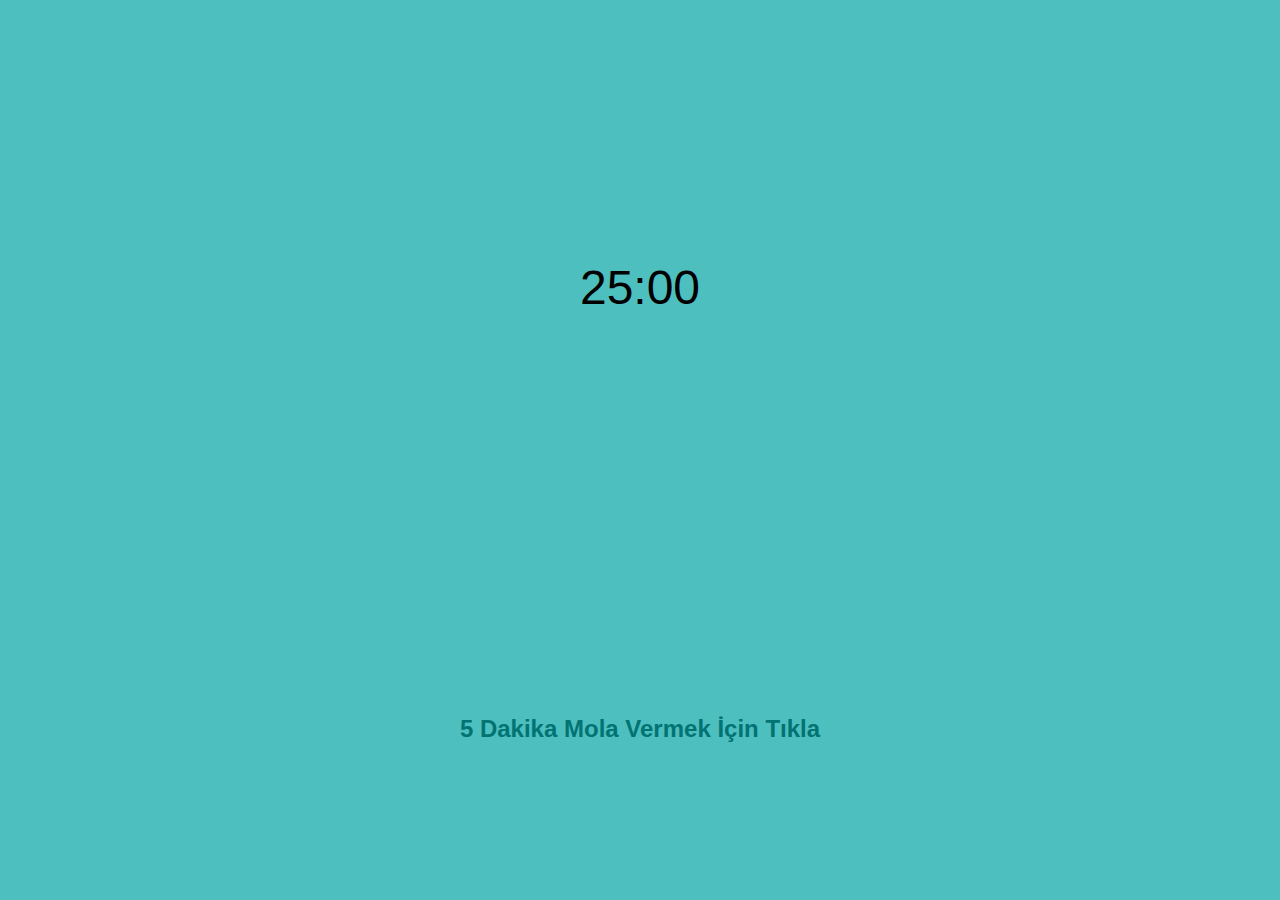
<file: index.html>
<head>
    <title>Pomodoro Tekniği İle Çalışma</title>
    <link rel = "icon" type = "image/png" href = "https://image.flaticon.com/icons/svg/2606/2606234.svg">
</head>
<body>
<div id="app"></div>
<link rel="stylesheet" href="style.css">
<script src="./script.js"></script>
<a href="./5dakika/min.html"><h2>5 Dakika Mola Vermek İçin Tıkla</h2></a>
</body>
</file>
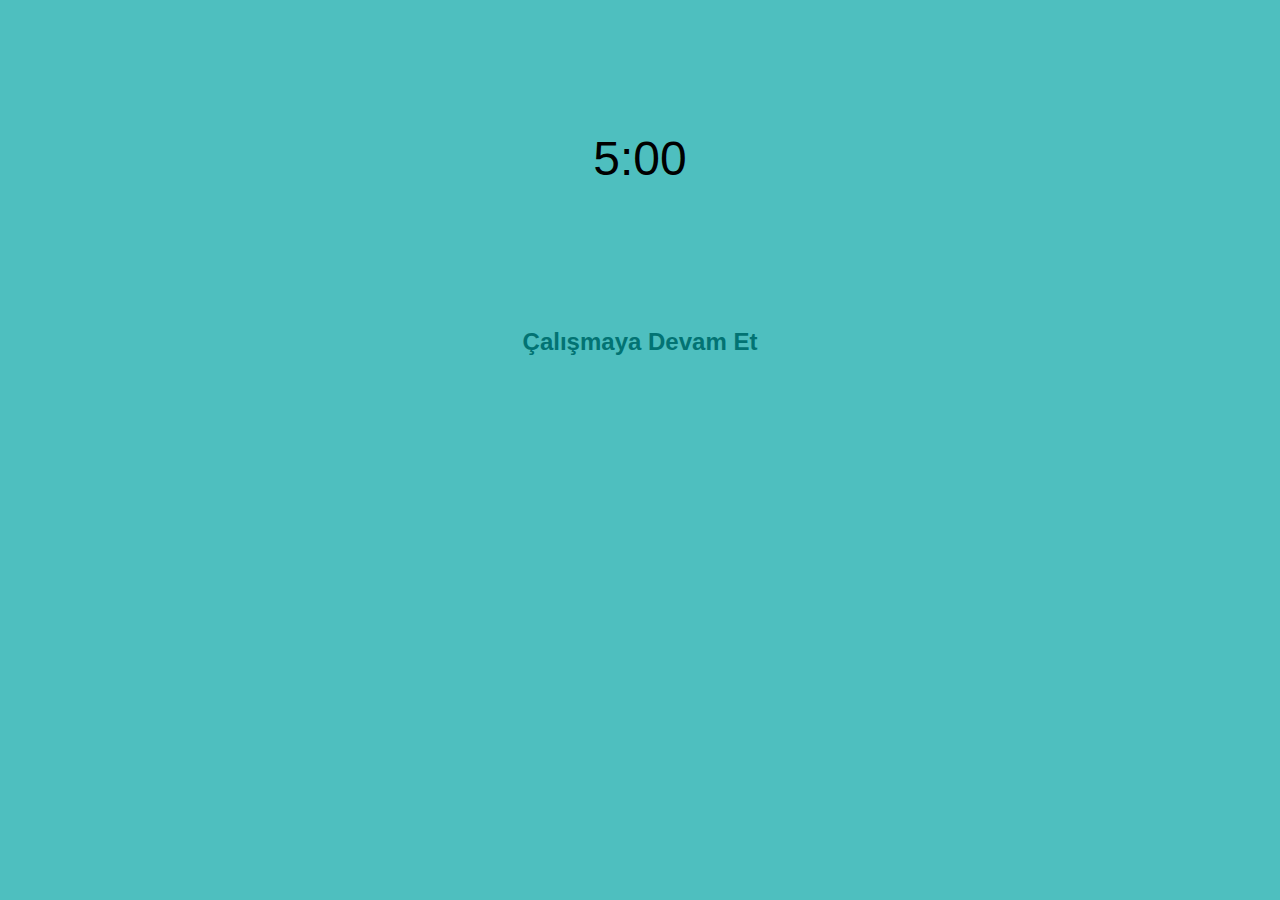
<file: 5dakika/min.html>
<!DOCTYPE html>
<html lang="en">
<head>
    <meta charset="UTF-8">
    <meta name="viewport" content="width=device-width, initial-scale=1.0">
    <link rel = "icon" type = "image/png" href = "https://image.flaticon.com/icons/svg/2606/2606234.svg">
    <link rel="stylesheet" href="../style.css">
    <title>Pomodoro Tekniği İle Çalışma</title>
</head>
<body>
    <div id="app"></div>
    <script src="./script.js"></script>
    <a href="../index.html"><h2>Çalışmaya Devam Et</h2></a>
</body>
</html>
</file>
<file: style.css>
body {
    font-family: sans-serif;
    display: grid;
    background-color: #4EBFBF;
    place-items: center;
  }
  a{
    text-decoration: none;
    color:#027373;
  }
  .base-timer {
    position: relative;
    width: 300px;
    height: 300px;
  }
  
  .base-timer__svg {
    transform: scaleX(-1);
  }
  
  .base-timer__circle {
    fill: none;
    stroke: none;
  }
  
  .base-timer__path-elapsed {
    stroke-width: 7px;
    stroke: grey;
  }
  
  .base-timer__path-remaining {
    stroke-width: 7px;
    stroke-linecap: round;
    transform: rotate(90deg);
    transform-origin: center;
    transition: 1s linear all;
    fill-rule: nonzero;
    stroke: currentColor;
  }
  
  .base-timer__path-remaining.green {
    color: rgb(65, 184, 131);
  }
  
  .base-timer__path-remaining.orange {
    color: orange;
  }
  
  .base-timer__path-remaining.red {
    color: red;
  }
  
  .base-timer__label {
    position: absolute;
    width: 300px;
    height: 300px;
    top: 0;
    display: flex;
    align-items: center;
    justify-content: center;
    font-size: 48px;
  }
</file>
